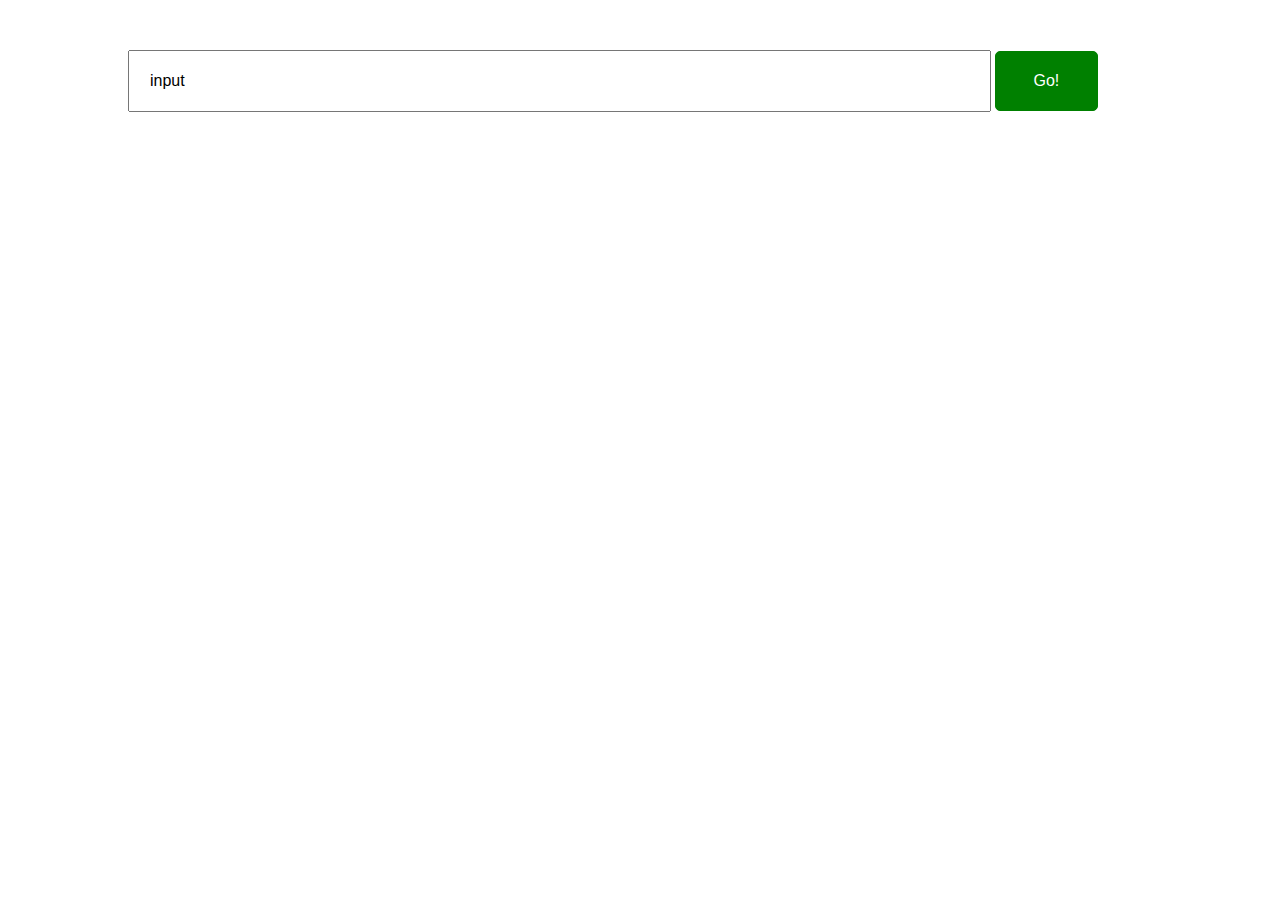
<file: OneMonth JS Files/Week 2/GiphySearch/index.html>
<!doctype html>
<html>
	<head>
		<title>Giphy Search Engine</title>
		<link rel="stylesheet" href="css/main.css">
	</head>
	<body>

		<div class="container container-padding50">
			<input type="text" class="js-userinput container-textinput" value="input"/>
			<button class="js-go container-button">Go!</button>
		</div>
		<div class="container container-padding50 js-container">

		</div>
		<div id="message">

		</div>
		<script src="javascript/main.js"></script>
	</body>
</html>
</file>
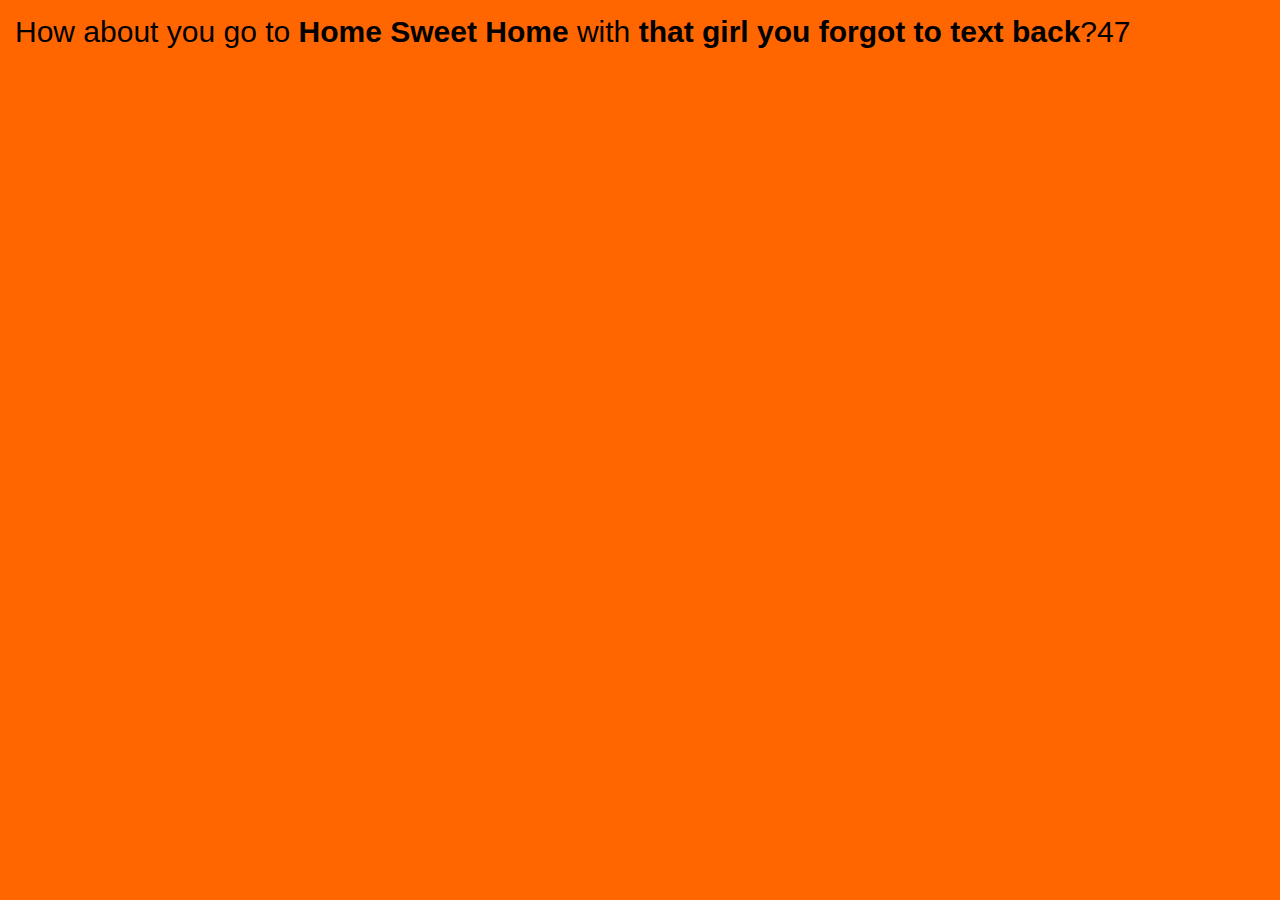
<file: OneMonth JS Files/Week 1/Happy Hour/happyhour-simple/index.html>
<!doctype html>
<html lang="en">
	<head>
		<meta charset="utf-8">
		<meta name="description" content="Happy Hour App - How about a drink!?">
		<meta name="keywords" content="happy hour, drink, beers">

		<title>Happy Hour</title>
		
		<!-- external CSS link -->
		<link rel="stylesheet" href="css/normalize.css">
		<link rel="stylesheet" href="css/style.css">

		<script>
		
			// Our List of Bars
			var bars = [
				'Siggys',
				'Blind Tiger',
				'Zum Schneider',
				'One Month',
				'Home Sweet Home',
				'Union Pool',
				'Gaza',
			];

			// Our List of Friends
			var friends = [  //Bonus. if 3 fiends are removed then the number of items in friends will decrease. Since the random number is generated based on bars, which has more items, when a number for an item is called and the number don't exist on friends, then it will display undefined. We can fix it by A. adding/removing some items so bars and friends has the same amount of items. B. make the random a separate thing for each array.
				'Mattan',
				'Chris',
				'Lee',
				'Casey',
				'that girl you forgot to text back',
				'Kayne West',
				'Bill Gates ', //7. New friend
			];

			var randomNumber =Math.floor (Math.random()*bars.length); // 6. That is a nameplace object that contains static properties and methods for mathmetical constants and functions. In this case random is used to generates a random number between 0 and 6 (bars.length). 5.  The .floor means that it must be a whole number. When it is removed, it will likely generate decimals, then the two items can be selected and display undefined since they are labeled in whole numbers.

			var barname = bars[randomNumber]; //3. if you replace random number with 3, then the barname will be One Month since it is the 3rd (counting from 0) item in the array.
			var friendname = friends[randomNumber];

			document.write("How about you go to <strong>" + barname + "</strong> with <strong>" + friendname + "</strong>?");
			document.write(randomNumber); //1. this prints out the random number which is between 0-6 (the number of bars in the array). 2. A 0 is printed out sometimes because an array in code start with 0 not one.
			document.write(bars.length) //4. this prints out the number of items in the array.

		</script>
	</head>
	<body>
		<!-- PAGE CONTENT WILL BE PRINTED HERE --> 
	</body>
</html>
</file>
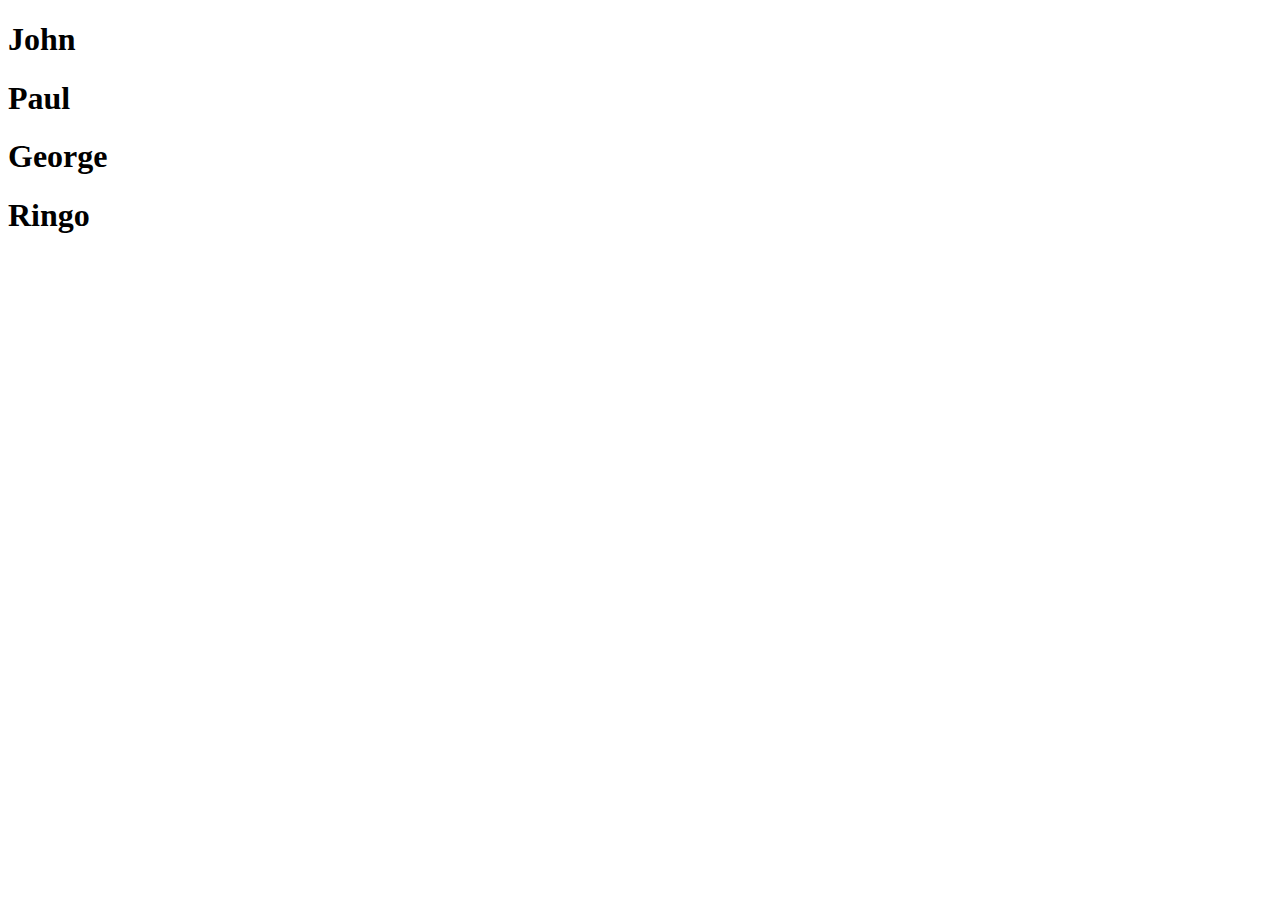
<file: OneMonth JS Files/Week 2/for loop.html>
<!DOCTYPE html>
<html lang="en">
<head>
    <meta charset="UTF-8">
    <title>For Loop</title>
</head>
<body>
<script>
  var beatles = ["John", "Paul", "George", "Ringo"];
  for(num = 0; num <4; num++) {
    document.write("<h1>" + beatles[num] + "</h1>");
  }
</script>
</body>
</html>
</file>
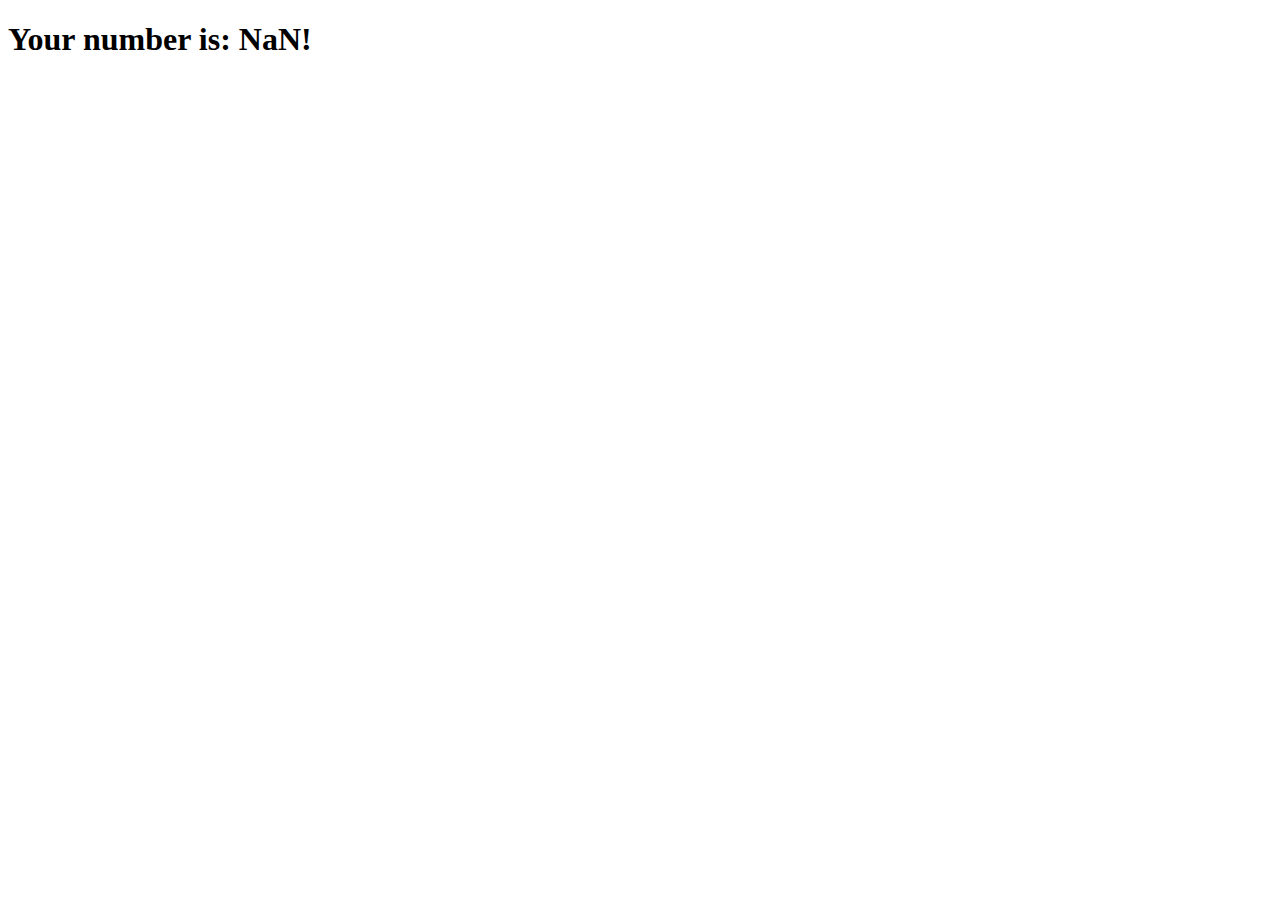
<file: OneMonth JS Files/Week 2/Excrises/1.html>
<!DOCTYPE html>
<html lang="en">
<head>
    <meta charset="UTF-8">
    <title>Title</title>
</head>
<body>

<script>
    /*

    sum = num1 + num2;
    console.log(sum);
    document.write("<h1>" + "Your number is: " + sum + "!" + "</h1>");
    */

    num1 = parseFloat(prompt("Enter a number", "e.g 1"));
    num2 = parseFloat(prompt("Enter a number", "e.g 2"));
    function sum(num1, num2) {
        return num1 + num2;

    }
    document.write("<h1>" + "Your number is: " + sum(num1,num2) + "!" + "</h1>");



</script>
</body>
</html>
</file>
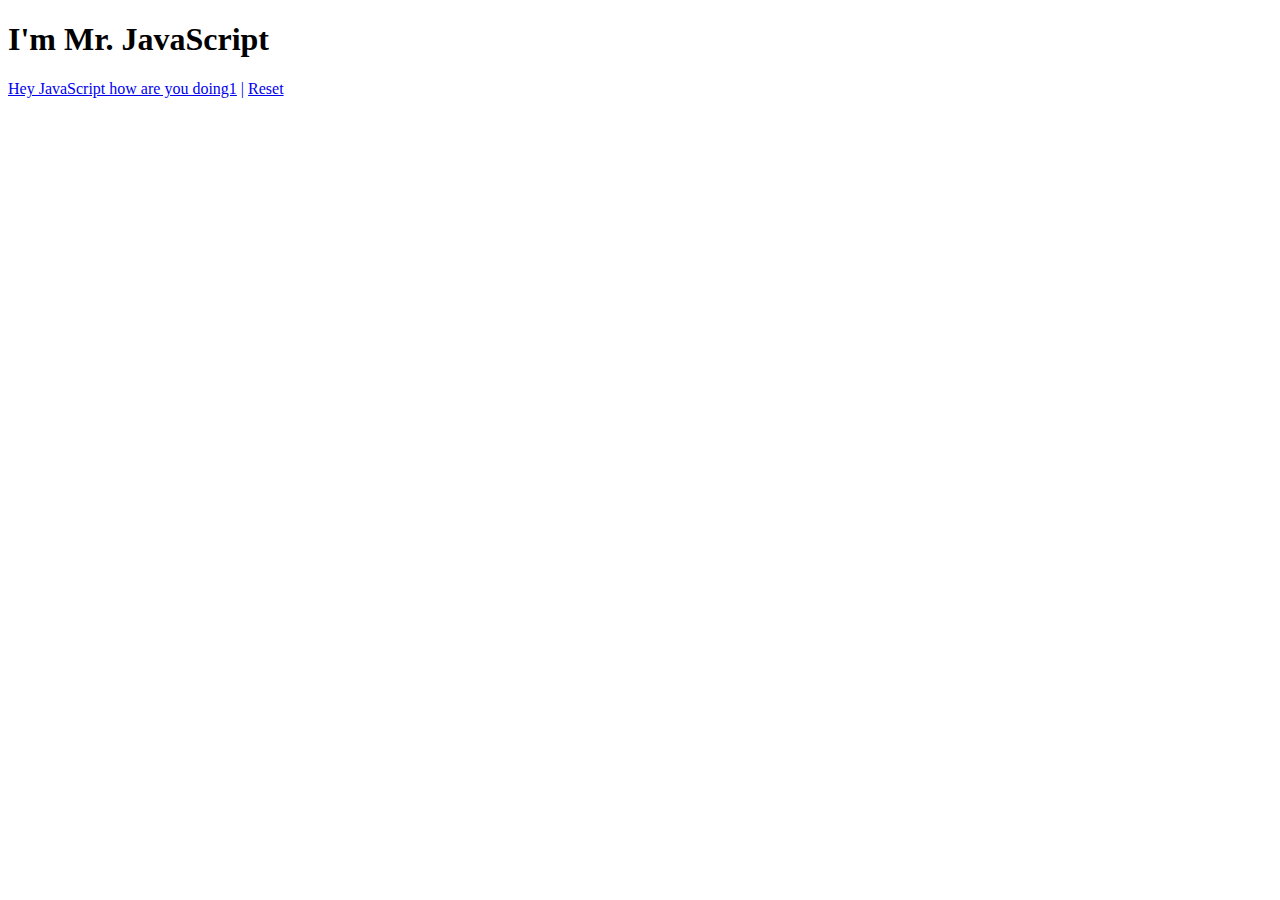
<file: OneMonth JS Files/Week 2/Mr Js/Mr Js.html>
<!DOCTYPE html>
<html lang="en">
<head>
    <meta charset="UTF-8">
    <title>Mr. JavaScript</title>
</head>
<body>
    <h1>I'm Mr. JavaScript</h1>
    <a href="#" id="howareyou">Hey JavaScript how are you doing1</a>
    <a href="#" id="divide">|</a>
    <a href="#" id="reset">Reset</a>
<script>
    //DOM means document object model, it is the HTML output of the browser
    var a = document.getElementById("howareyou"); //grab a
    var reset = document.getElementById("reset"); //grab reset

    a.addEventListener('click',function(){  //just code here and it works inside here
        var h1 = document.querySelector("h1"); //grab h1

        h1.innerHTML = "I'm Alive!"; //change h1
        console.log(h1);
    }); //event listener, the function looks ugly, but function () {stuff in function}

    reset.addEventListener('click',function(){  //just code here and it works inside here
        var h1 = document.querySelector("h1"); //grab h1

        h1.innerHTML = "I'm Mr. JavaScript"; //change h1
        console.log(h1);
    }); //event listener, the function looks ugly, but function () {stuff in function}
</script>
</body>
</html>
</file>
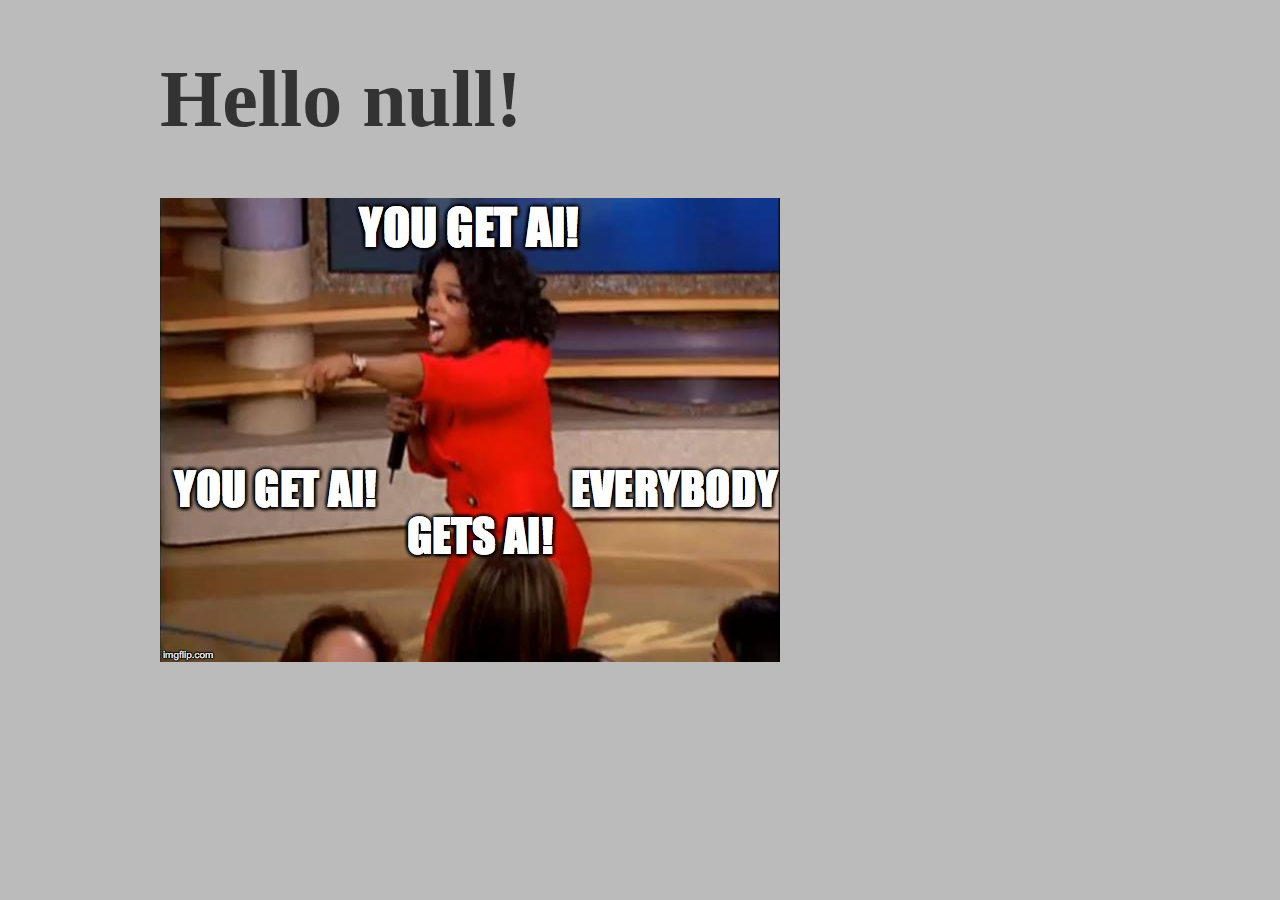
<file: OneMonth JS Files/Week 1/home work/Oprah liks you/HW.html>
<!DOCTYPE html>
<html>
<head>
  <title>Oprah Likes You. And so do other people.</title>

  <style>

    /* Basic CSS comment */
    body {
      background: #BBB;
      color: white;
      width: 960px;
      margin: 0 auto;
    }

    h1 {
      font-size: 80px;
      color: #333	;
    }

  </style>
</head>
<body>
<div id= "messages"> </div>
<img id="carimages" src=""/>

</body>
  <script>


    var username = prompt("What is your first name?", "e.g. Peter");
    var car = ["BMW", "Audi", "Volvo" ];
    var which_car = Math.floor(Math.random()*car.length);
    console.log(which_car);
    console.log(car[which_car]);
    if(username==="Peter") { //make the message an element so we can get a div and grap it ontop of the HTML
      message = "<h1>" + "Hello " + username + " you won a " + car[which_car]+ "!" + "</h1>";
    }
    else if (username==="Chris") {
      message = "<h1>" + "Hello " + username + " you won a " + car[which_car]+ "!" + "</h1>";
    }
    else {
      message = "<h1>" + "Hello " + username + "!" + "</h1>";
      which_car= 3;

    }
    document.getElementById("messages").innerHTML = message; //make it an id
    var carimages = ["BMW.jpg", "Audi.jpg", "Volvo.jpg", "1rstmo.jpg" ];

    document.getElementById("carimages").src = carimages[which_car];




  </script>


</html>
</file>
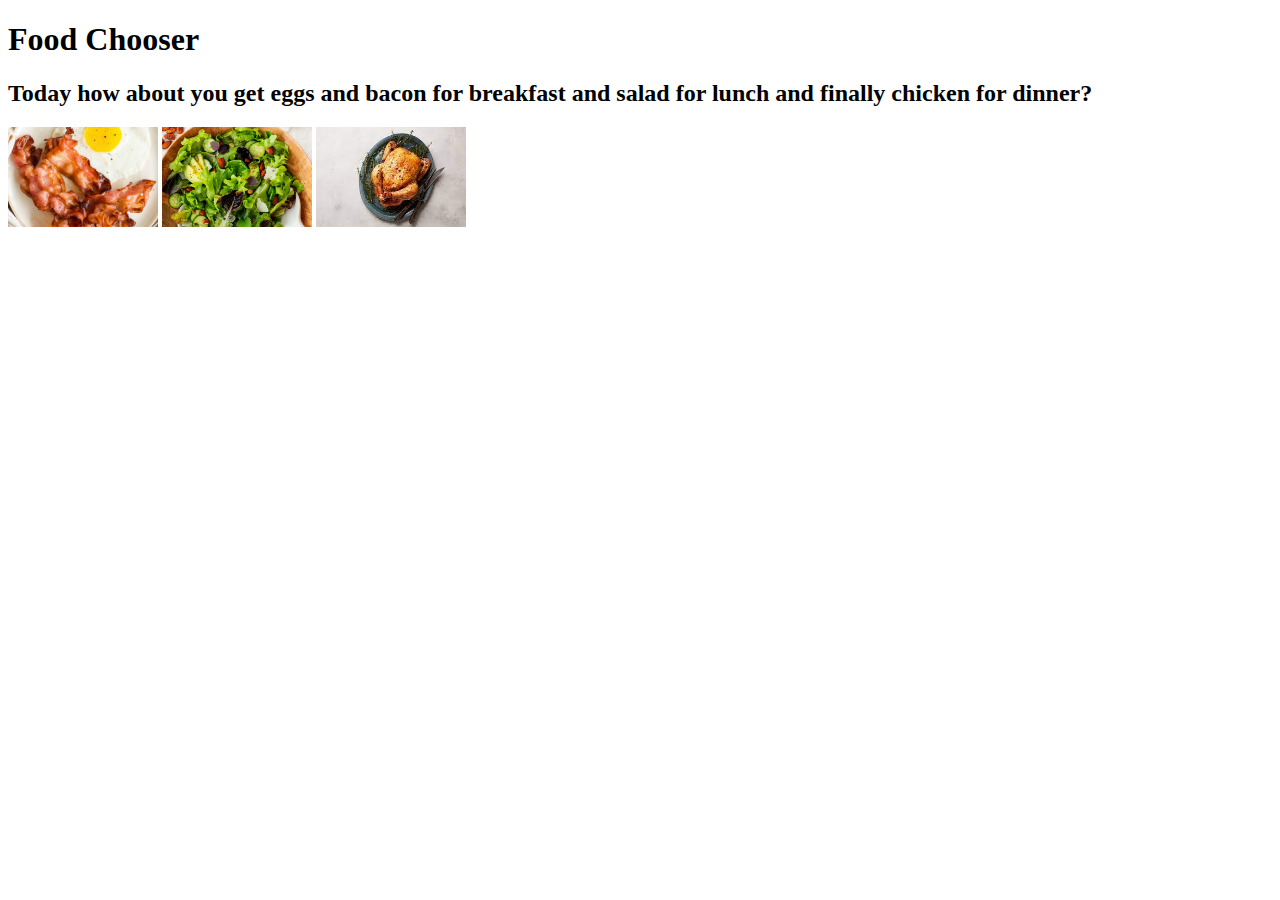
<file: OneMonth JS Files/Week 1/home work/Randomizer/food random.html>
<!DOCTYPE html>
<html lang="en">
<head>
    <meta charset="UTF-8">
    <title>Title</title>
</head>
<style>
    #breakfastimages {
        width: 150px;
        height: 100px;
        object-fit: cover;
    }

    #lunchimages {
        width: 150px;
        height: 100px;
        object-fit: cover;
    }

    #dinnerimages {
        width: 150px;
        height: 100px;
        object-fit: cover;
    }

</style>
<body>
<h1>Food Chooser</h1>
<div id="messages"> </div>
<img id="breakfastimages" src=""/>
<img id="lunchimages" src=""/>
<img id="dinnerimages" src=""/>

</body>
<script>
  var breakfast =[
            "eggs and bacon" ,
            "cereal",
            "oatmeal",
  ]
    var lunch =[
                "sandwich",
                "salad",
                "soup",
    ]
    var dinner =[
                "steak",
                "chicken",
                "pork",
    ]
  var breakfastimages = [
            "pictures for food/eggs and bacon.jpg" ,
            "pictures for food/cereal.jpg",
            "pictures for food/oatmeal.jpg",
  ]
    var lunchimages =[
                "pictures for food/sandwich.jpg",
                "pictures for food/salad.jpg",
                "pictures for food/soup.jpg",
    ]
    var dinnerimages =[
                "pictures for food/steak.jpg",
                "pictures for food/chicken.jpg",
                "pictures for food/pork.jpg",
  ]
  var randomNumber1 =Math.floor (Math.random()*breakfast.length);
  var randomNumber2 =Math.floor (Math.random()*breakfast.length);
  var randomNumber3 =Math.floor (Math.random()*breakfast.length);
  var breakfastname = breakfast[randomNumber1];
  var lunchname = lunch[randomNumber2];
  var dinnername = dinner[randomNumber3];
  message = "<h2>" + "Today how about you get " + breakfastname + " for breakfast" + " and " + lunchname + " for lunch " + " and finally "  + dinnername + " for dinner?" + "</h2>"
  document.getElementById("messages").innerHTML = message;
  document.getElementById("breakfastimages").src = breakfastimages[randomNumber1];
  document.getElementById("lunchimages").src = lunchimages[randomNumber2];
  document.getElementById("dinnerimages").src = dinnerimages[randomNumber3];


</script>
</html>
</file>
<file: OneMonth JS Files/Week 2/GiphySearch/css/main.css>
body {
	width: 80%;
	max-width: 1024px;
	margin: 0 auto;
}

.container-padding50 {
	padding-top: 50px;
}

.container-textinput {
	width: 80%;
	display: inline-block;
	padding: 20px;
	font-size: 16px;
	font-family: Helvetica, sans-serif;
}

.container-button {
	width: 10%;
	display: inline-block;
	padding: 20px;
	background-color: green;
	color: white;
	font-size: 16px;
	font-family: Helvetica, sans-serif;

	border: 1px solid green;
	border-radius: 5px;
}

.container-image {
	width: 30%;
	display: block;
	float: left;
	margin-right:3%;
}
</file>
<file: OneMonth JS Files/Week 1/Happy Hour/happyhour-simple/css/style.css>
body {
	background: #FF6600; /* hexadecimal number */
	padding: 15px;
	font-size: 30px;
}
</file>
